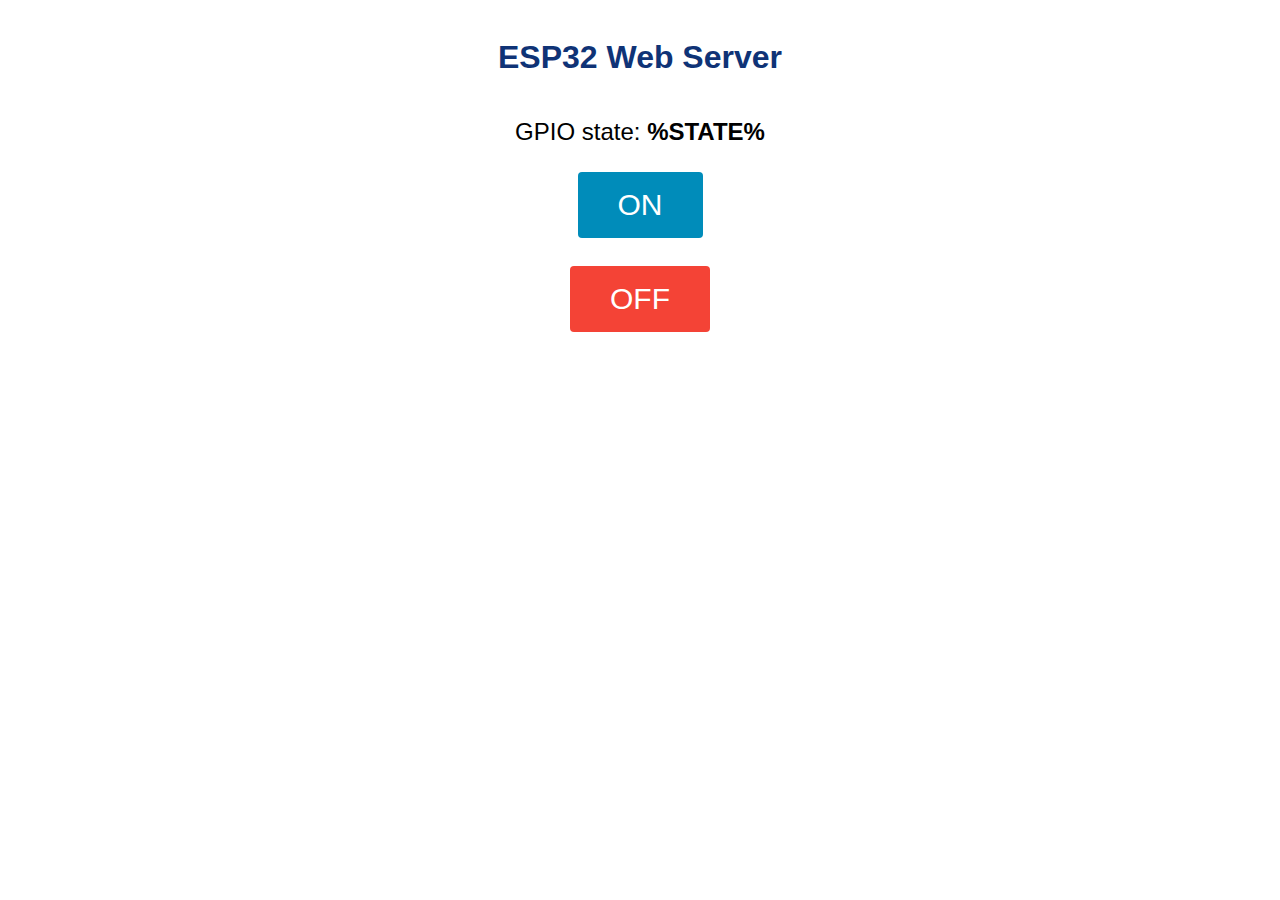
<file: v3/ESP32_STA_server/data/index.html>
<!DOCTYPE html> 
<html> 
<head> 
	<title>ESP32 Web Server</title>
 	<meta name="viewport" content="width=device-width, initial-scale=1">
	<link rel="icon" href="data:,">
 	<link rel="stylesheet" type="text/css" href="style.css"> </head> 
<body> 
	<h1>ESP32 Web Server</h1> 
	<p>GPIO state: <strong>%STATE%</strong></p> 
	<p><a href="/on"><button class="button">ON</button></a></p> 
	<p><a href="/off"><button class="button button2">OFF</button></a></p> </body> 
</html>
</file>
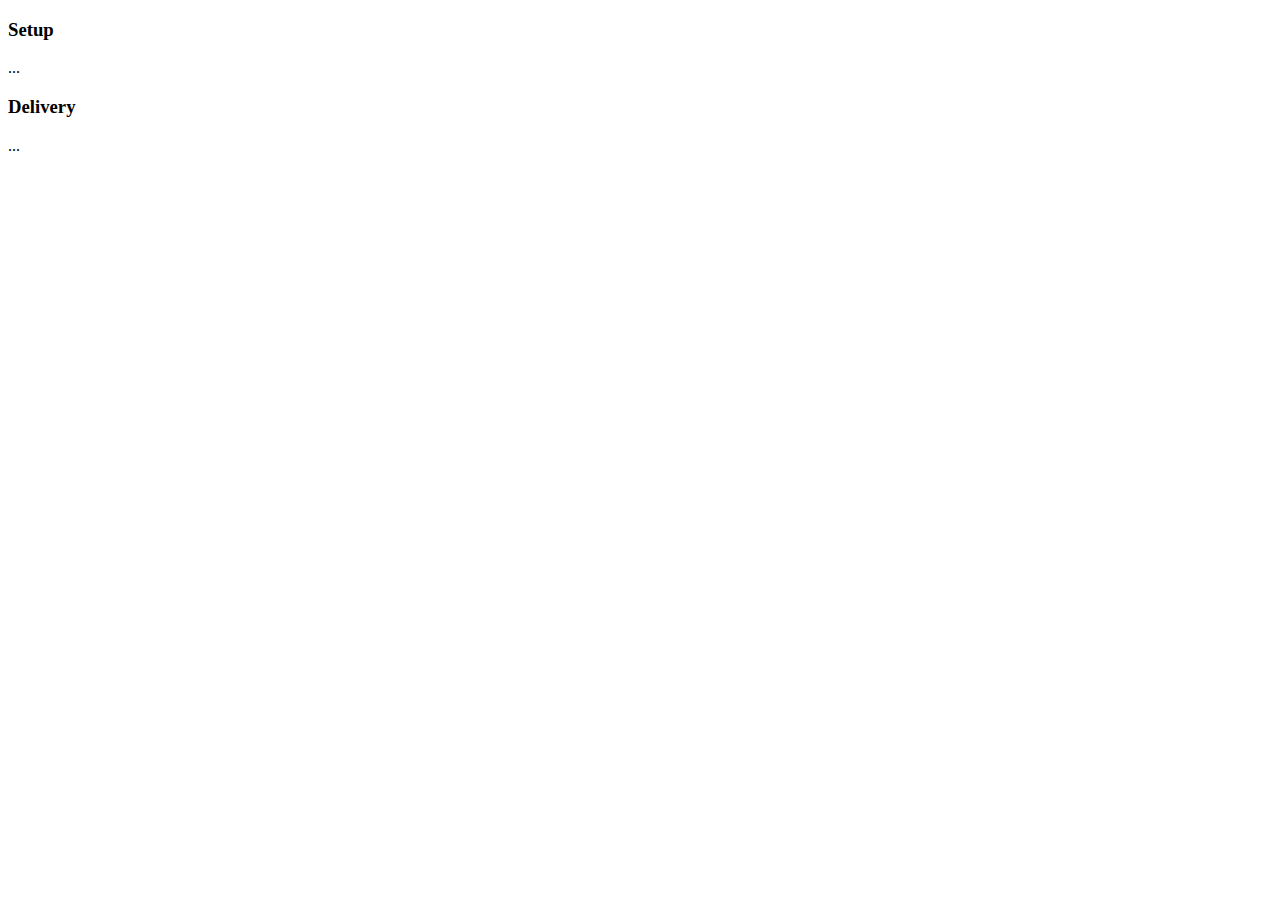
<file: v6/posalica_2/posalica.html>
<!DOCTYPE html>
<html>

<head>
    <title>Moja druga web stranica</title>
</head>

<body>
    <h3>Setup</h3>
    <p id="setup">...</p><!-- Ove tri tacke ce biti zamenjene kad se pokrene javascript-->
    <h3>Delivery</h3>
    <p id="delivery">...</p>
    <script>
        var xhttp = new XMLHttpRequest();
        xhttp.onreadystatechange = function () 
        {
            if (this.readyState == 4 && this.status == 200) 
            {
                console.log(xhttp.responseText);
                var obj = JSON.parse(xhttp.responseText);
                document.getElementById("setup").innerHTML = obj["setup"];
                document.getElementById("delivery").innerHTML = obj["delivery"];
            }
        };
        xhttp.open("GET", "https://v2.jokeapi.dev/joke/Any?type=twopart", true);
        xhttp.send();
    </script>
</body>

</html>
</file>
<file: v3/ESP32_STA_server/data/style.css>
html { 
	font-family: Helvetica; 
	display: inline-block; 
	margin: 0px auto; 
	text-align: center; 
} 
h1{ 
	color: #0F3376; 
	padding: 2vh; 
} 
p{ 
	font-size: 1.5rem; 
} 
.button { 
	display: inline-block; 
	background-color: #008CBA; 
	border: none; 
	border-radius: 4px; 
	color: white; 
	padding: 16px 40px; 
	text-decoration: none; 
	font-size: 30px; 
	margin: 2px; cursor: pointer; 
} 
.button2 { 
	background-color: #f44336; 
}
</file>
